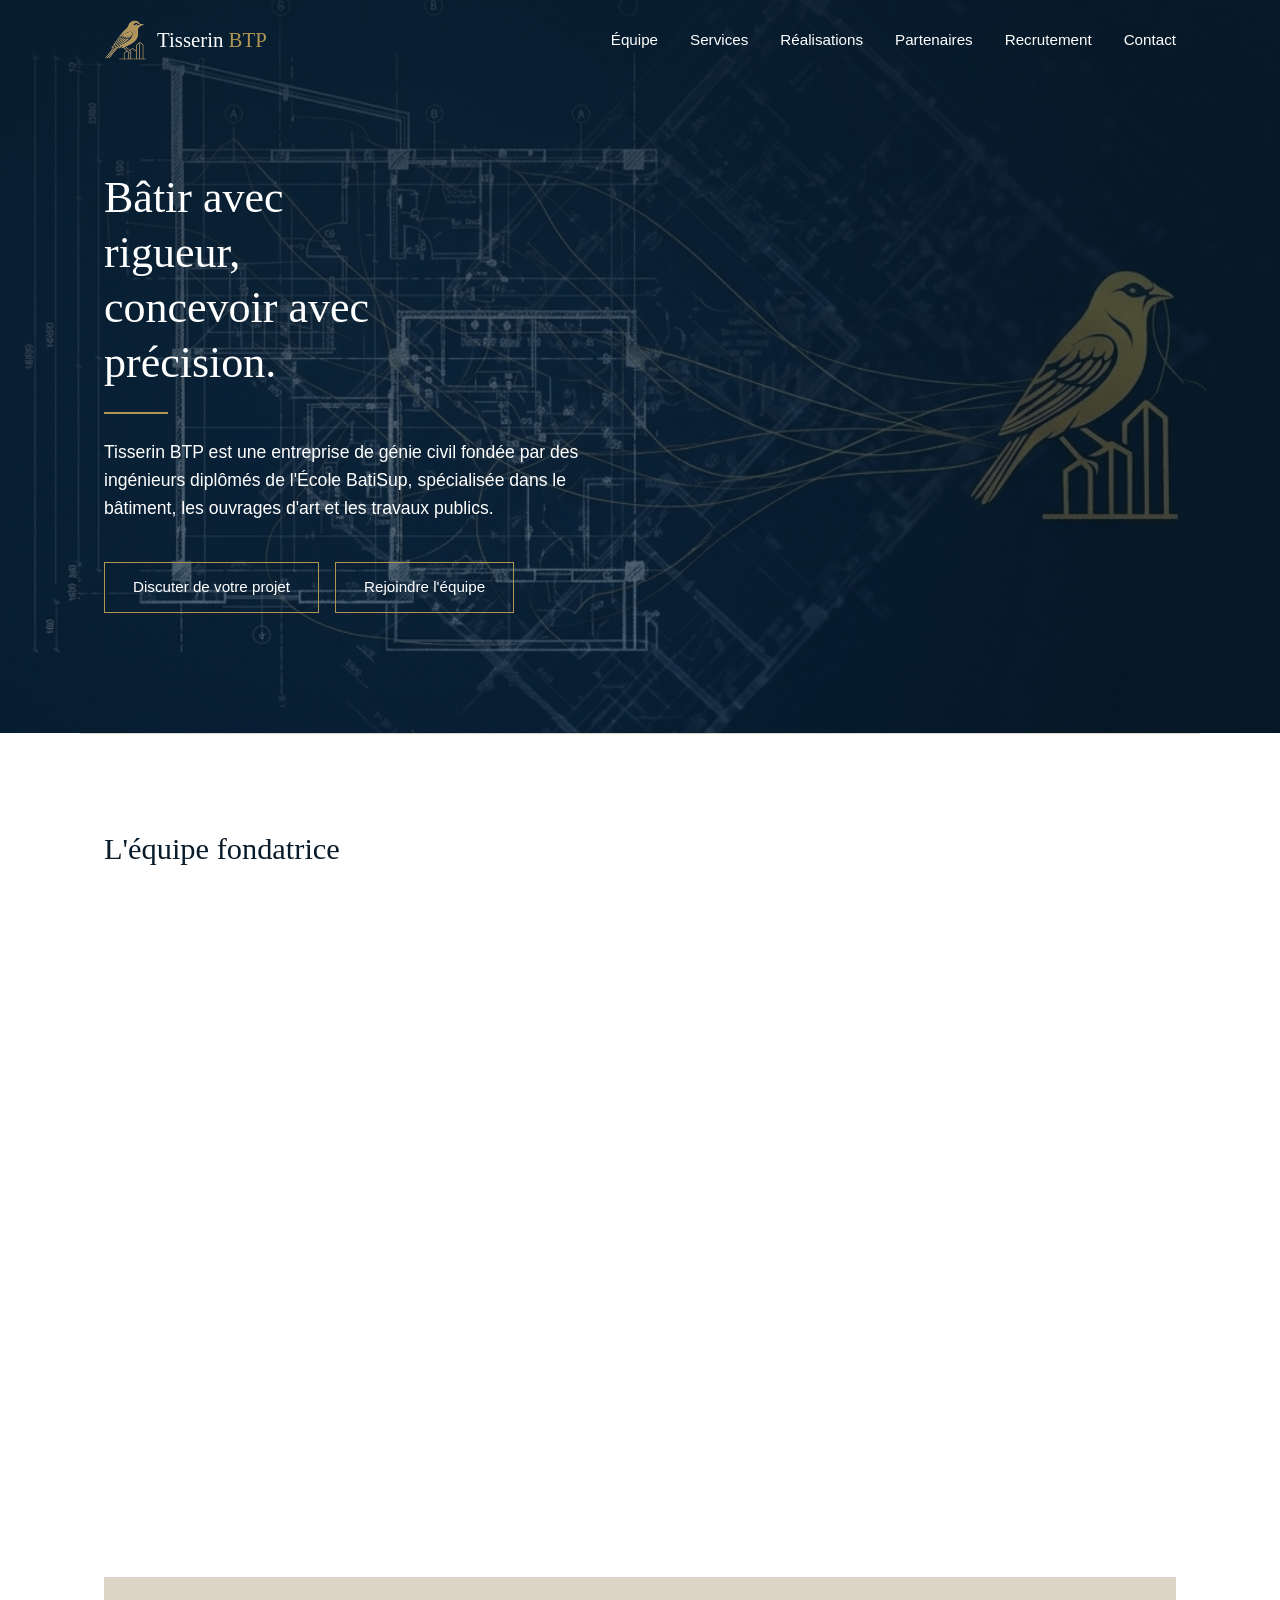
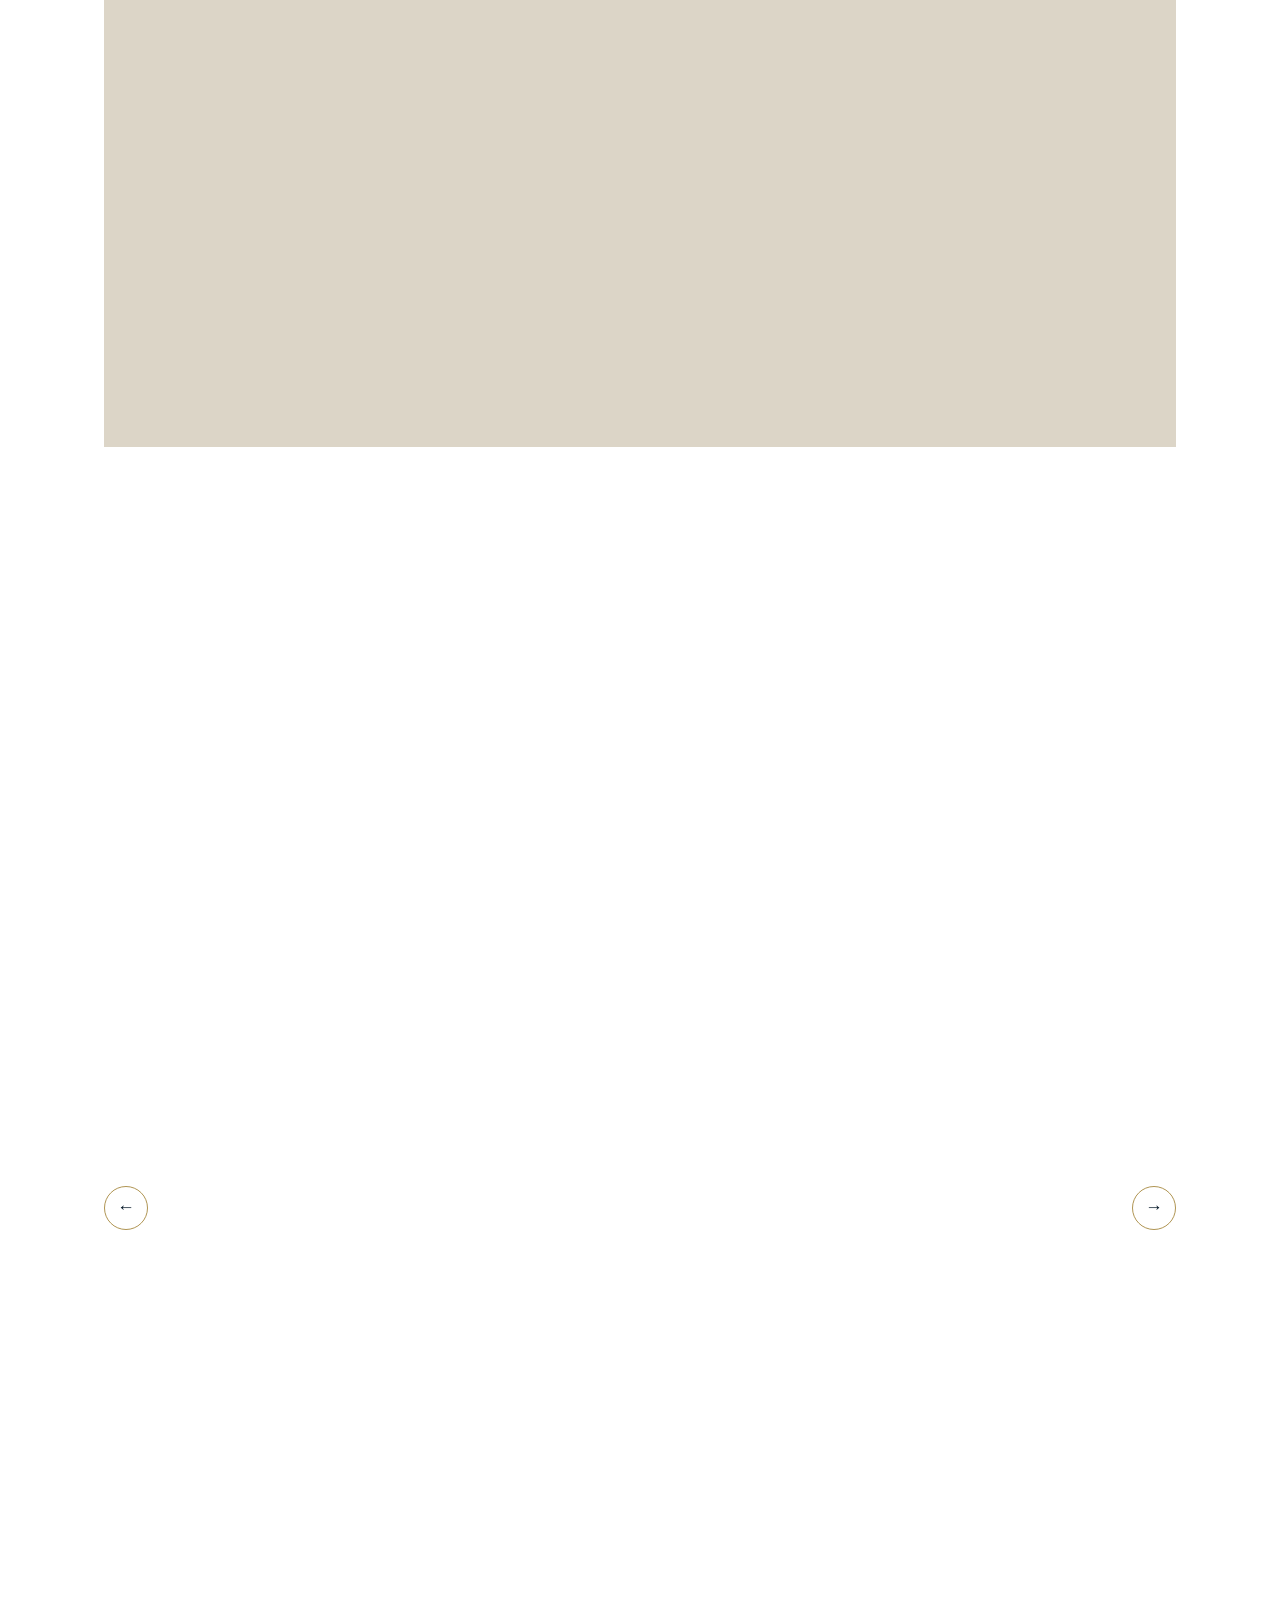
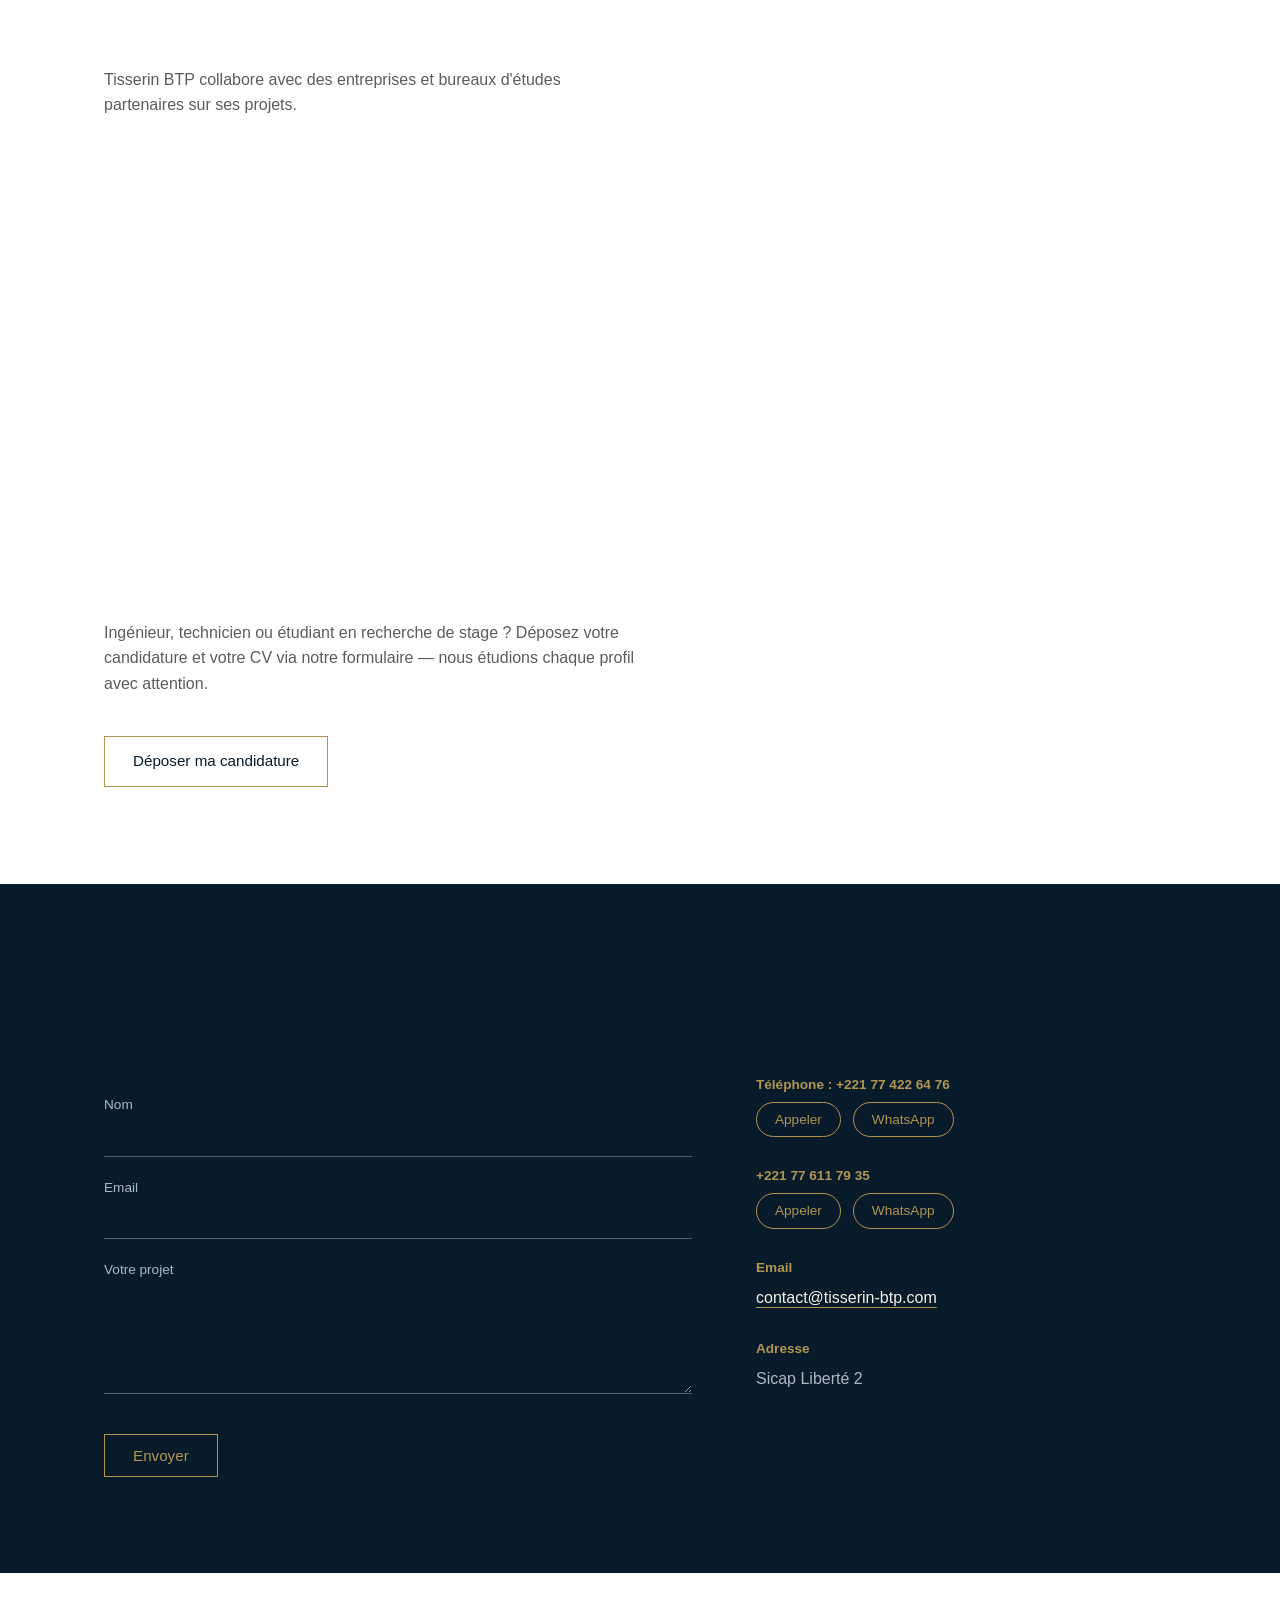
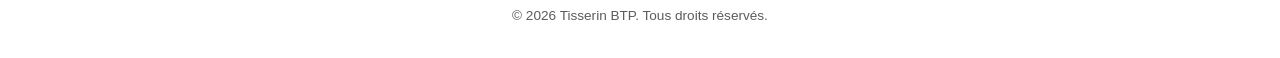
<file: index.html>
<!DOCTYPE html>
<!-- 
  DOCTYPE : indique au navigateur qu'on utilise le HTML5 moderne.
  Toujours la toute première ligne d'un fichier HTML.
-->
<html lang="fr">
<head>
  <meta charset="UTF-8">
  <!-- UTF-8 : permet d'afficher correctement les accents (é, è, à...) -->

  <meta name="viewport" content="width=device-width, initial-scale=1.0">
  <!-- Cette ligne est ESSENTIELLE pour que le site s'adapte aux mobiles.
       Sans elle, un téléphone affichera le site "zoomé" comme un écran d'ordinateur. -->

  <title>Tisserin BTP — Génie Civil</title>
  <!-- Ce texte s'affiche dans l'onglet du navigateur et dans Google -->

  <meta name="description" content="Tisserin BTP, entreprise de génie civil : bâtiment, ouvrages d'art et travaux publics par des ingénieurs diplômés.">
  <!-- La "meta description" : c'est ce que Google affiche sous le titre dans les résultats de recherche -->

  <link rel="stylesheet" href="css/style.css">
  <!-- On relie notre feuille de style (à écrire à l'étape 2) -->
</head>

<body>

  <main>

    <!-- ===================== HERO (première section visible) ===================== -->
    <!-- Quand tu enverras l'image de fond, on ajoutera la classe "hero--photo" ci-dessous
         (ex: class="hero hero--photo") : elle bascule le texte en blanc avec un voile marine
         semi-transparent par-dessus la photo pour que le texte reste lisible. Le CSS est déjà prêt. -->
   <section id="accueil" class="hero hero--photo">
      <!-- ===================== EN-TÊTE / NAVIGATION ===================== -->
      <!-- Placé ICI, à l'intérieur du Hero, avec un fond transparent (voir .site-header
           en CSS) : il se superpose directement à la photo au lieu d'une barre blanche
           séparée au-dessus. Il défile avec le Hero (pas de barre fixe en scrollant). -->
      <header class="site-header">
        <div class="container header-inner">
          <a href="#accueil" class="logo">
            <img src="assets/img/logo-icon.png" alt="" class="logo-icon">
            <span class="logo-text">Tisserin <strong>BTP</strong></span>
          </a>

          <nav class="main-nav" id="mainNav">
            <ul>
              <li><a href="#equipe">Équipe</a></li>
              <li><a href="#services">Services</a></li>
              <li><a href="#projets">Réalisations</a></li>
              <li><a href="#partenaires">Partenaires</a></li>
              <li><a href="#recrutement">Recrutement</a></li>
              <li><a href="#contact">Contact</a></li>
            </ul>
          </nav>

          <button class="nav-toggle" id="navToggle" aria-label="Ouvrir le menu" aria-expanded="false">
            <span></span><span></span><span></span>
          </button>
        </div>
      </header>

      <div class="container">
        <h1>Bâtir avec rigueur, concevoir avec précision.</h1>
        <p class="hero-subtitle">
          Tisserin BTP est une entreprise de génie civil fondée par des ingénieurs
          diplômés de l'École BatiSup, spécialisée dans le bâtiment, les ouvrages
          d'art et les travaux publics.
        </p>
        <div class="hero-actions">
          <a href="#contact" class="btn btn-primary">Discuter de votre projet</a>
          <a href="#recrutement" class="btn">Rejoindre l'équipe</a>
        </div>
      </div>
    </section>

    <div class="section-divider" aria-hidden="true"></div>


    <!-- ===================== ÉQUIPE ===================== -->
    <section id="equipe" class="equipe">
      <div class="container">
        <h2>L'équipe fondatrice</h2>

        <div class="equipe-grid">
          <article class="membre-card">
            <div class="membre-photo-placeholder">
              <img src="assets/img/equipe/Iba.jpeg" alt="Ibrahima Laye Basse">
            </div>
            <div class="membre-infos">
              <h3>Ibrahima Laye Basse</h3>
              <p class="membre-diplome">Co-fondateur de Tisserin BTP</p>
              <p class="membre-formation">Diplôme : Ingénieur en Génie Civil</p>
              <p class="membre-bio"> Spécialisé en structures et mécanique des sols, et co-fondateur de TISSERIN BTP.Passionné par le secteur du BTP, je mets mon expertise et mon expérience de terrain au service de projets solides, durables et de qualité. Mon objectif est de contribuer à la réalisation d’ouvrages répondant aux exigences techniques et aux attentes de nos clients..</p>
            </div>
          </article>

          <article class="membre-card">
            <div class="membre-photo-placeholder">
              <img src="assets/img/equipe/Moussa.jpeg" alt="Moussa Fall">
            </div>
            <div class="membre-infos">
              <h3>Moussa Fall</h3>
              <p class="membre-diplome">Co-fondateur de Tisserin BTP</p>
              <p class="membre-formation">Diplôme : Ingénieur en Génie Civil</p>
              <p class="membre-bio">Notre ambition se positionne sur la construction avec une promesse claire : allier rigueur technique, gestion maîtrisée des chantiers et exigence esthétique dans chaque réalisation. Notre entreprise propose des services allant du gros œuvre au suivi de chantier, jusqu’à la conception esthétique. L’ambition est de démarrer modestement puis de monter en gamme vers des projets architecturaux valorisant le sens du design.</p>
            </div>
          </article>
        </div>
      </div>
    </section>

    <div class="section-divider" aria-hidden="true"></div>


    <!-- ===================== SERVICES ===================== -->
    <section id="services" class="services">
      <div class="container">
        <h2>Nos domaines d'intervention</h2>

        <div class="services-grid">
          <article class="service-card">
            <h3>Plans béton armé</h3>
            <p>Études et plans d'exécution en béton armé, conformes aux normes techniques en vigueur.</p>
          </article>

          <article class="service-card">
            <h3>Plans 3D</h3>
            <p>Modélisation 3D de vos projets pour visualiser le résultat avant le début des travaux.</p>
          </article>

          <article class="service-card">
            <h3>Plans architecturaux</h3>
            <p>Conception de plans architecturaux 2D adaptés à votre terrain et à vos besoins.</p>
          </article>

          <article class="service-card">
            <h3>Devis &amp; métrés</h3>
            <p>Chiffrage précis de vos projets et calcul détaillé des quantités de matériaux.</p>
          </article>

          <article class="service-card">
            <h3>Suivi de chantier</h3>
            <p>Accompagnement technique et supervision régulière de l'avancement des travaux.</p>
          </article>

          <article class="service-card">
            <h3>Réalisation de projets</h3>
            <p>Coordination complète des travaux, du lancement jusqu'à la livraison finale.</p>
          </article>
        </div>
      </div>
    </section>

    <div class="section-divider" aria-hidden="true"></div>


    <!-- ===================== CHIFFRES CLÉS ===================== -->
    <!-- Les nombres partent de 0 et comptent jusqu'à data-target quand on arrive sur la section
         (voir script.js). data-suffix ajoute "%", "+", " ans"... après le nombre. -->
    <section id="chiffres" class="chiffres">
      <div class="container">
        <div class="chiffres-grid">
          <div class="chiffre">
            <span class="chiffre-nombre" data-target="15" data-suffix="+">0</span>
            <span class="chiffre-label">Projets réalisés</span>
          </div>
          <div class="chiffre">
            <span class="chiffre-nombre" data-target="5" data-suffix=" ans">0</span>
            <span class="chiffre-label">D'expérience cumulée</span>
          </div>
          <div class="chiffre">
            <span class="chiffre-nombre" data-target="98" data-suffix="%">0</span>
            <span class="chiffre-label">Clients satisfaits</span>
          </div>
          <div class="chiffre">
            <span class="chiffre-nombre" data-target="2" data-suffix="">0</span>
            <span class="chiffre-label">Ingénieurs diplômés BatiSup</span>
          </div>
        </div>
      </div>
    </section>

    <div class="section-divider" aria-hidden="true"></div>


    <!-- ===================== RÉALISATIONS / PROJETS ===================== -->
    <section id="projets" class="projets">
      <div class="container">
        <h2>Nos réalisations</h2>

        <!-- Le carrousel : deux flèches + une piste (.projets-grid) qui défile horizontalement.
             On met 6 exemples pour bien voir l'effet de défilement quand il y a beaucoup de projets. -->
        <div class="projets-carousel">
          <button class="carousel-btn carousel-prev" type="button" aria-label="Réalisation précédente">&#8592;</button>

          <div class="projets-grid" id="projetsTrack">
            <article class="projet-card">
              <div class="projet-media">
                <video src="assets/img/projets/P2.mp4" controls poster="assets/img/projets/P4.jpeg"></video>
                <img src="assets/img/projets/P4.jpeg" alt="Projet 1">
              </div>
              <h3>Projet 1</h3>
              <p>Courte description du projet et de son envergure.</p>
            </article>

            <article class="projet-card">
              <div class="projet-media">
                <img src="assets/img/projets/P1.jpeg" alt="Projet 2">
                <img src="assets/img/projets/P4.jpeg" alt="Projet 2">
              </div>
              <h3>Projet 2</h3>
              <p>Courte description du projet et de son envergure.</p>
            </article>

            <article class="projet-card">
              <div class="projet-media">
                <!-- Pas encore de photo pour servir d'aperçu (poster) à cette vidéo : elle
                     affichera un fond marine uni tant que non lancée. Ajoute poster="chemin.jpg"
                     dès que tu as une image, comme pour la vidéo du Projet 1 ci-dessus. -->
                <video src="assets/img/projets/P3.mp4" controls></video>
              </div>
              <h3>Projet 3</h3>
              <p>Courte description du projet et de son envergure.</p>
            </article>

            <article class="projet-card">
              <div class="projet-media">
                <span class="projet-media-placeholder">Photo ou vidéo à venir</span>
              </div>
              <h3>Projet 4</h3>
              <p>Courte description du projet et de son envergure.</p>
            </article>

            <article class="projet-card">
              <div class="projet-media">
                <span class="projet-media-placeholder">Photo ou vidéo à venir</span>
              </div>
              <h3>Projet 5</h3>
              <p>Courte description du projet et de son envergure.</p>
            </article>

            <article class="projet-card">
              <div class="projet-media">
                <span class="projet-media-placeholder">Photo ou vidéo à venir</span>
              </div>
              <h3>Projet 6</h3>
              <p>Courte description du projet et de son envergure.</p>
            </article>
          </div>

          <button class="carousel-btn carousel-next" type="button" aria-label="Réalisation suivante">&#8594;</button>
        </div>
      </div>
    </section>

    <div class="section-divider" aria-hidden="true"></div>


    <!-- ===================== PARTENAIRES ===================== -->
    <section id="partenaires" class="partenaires">
      <div class="container">
        <h2>Nos partenaires</h2>
        <p class="partenaires-intro">Tisserin BTP collabore avec des entreprises et bureaux d'études partenaires sur ses projets.</p>

        <div class="partenaires-grid">
          <!-- Remplacer chaque bloc par : <img src="assets/img/partenaires/logo-xyz.png" alt="Nom de l'entreprise"> -->
          <div class="partenaire-logo">Logo partenaire</div>
          <div class="partenaire-logo">Logo partenaire</div>
          <div class="partenaire-logo">Logo partenaire</div>
          <div class="partenaire-logo">Logo partenaire</div>
        </div>
      </div>
    </section>

    <div class="section-divider" aria-hidden="true"></div>


    <!-- ===================== RECRUTEMENT / STAGES ===================== -->
    <section id="recrutement" class="recrutement">
      <div class="container">
        <h2>Rejoindre l'équipe</h2>
        <p class="recrutement-intro">
          Ingénieur, technicien ou étudiant en recherche de stage ? Déposez votre
          candidature et votre CV via notre formulaire — nous étudions chaque
          profil avec attention.
        </p>

        <!-- ⚠️ Remplace ce lien par l'URL de ton Google Form une fois créé (voir les étapes données) -->
        <a href="https://docs.google.com/forms/d/e/1FAIpQLSf9tufyvCveGPBQvbVPL5RjOc5DWzWxC30h_Oeu-DZC-vraLA/viewform?usp=publish-editor" class="btn btn-primary" target="_blank" rel="noopener">
          Déposer ma candidature
        </a>
      </div>
    </section>

    <div class="section-divider" aria-hidden="true"></div>


    <!-- ===================== CONTACT ===================== -->
    <section id="contact" class="contact">
      <div class="container">
        <h2>Contactez-nous</h2>

        <div class="contact-inner">
          <form class="contact-form" id="contactForm">
            <label for="nom">Nom</label>
            <input type="text" id="nom" name="nom" required>

            <label for="email">Email</label>
            <input type="email" id="email" name="email" required>

            <label for="message">Votre projet</label>
            <textarea id="message" name="message" rows="5" required></textarea>

            <button type="submit" class="btn btn-primary">Envoyer</button>
          </form>

          <div class="contact-infos">
            <!-- Remplace ces numéros/email par les vôtres s'ils changent un jour -->
            <div class="contact-info-block">
              <strong>Téléphone : +221 77 422 64 76</strong>
              <div class="contact-phone-actions">
                <a href="tel:+221774226476" class="contact-action-link">Appeler</a>
                <a href="https://wa.me/221774226476" class="contact-action-link" target="_blank" rel="noopener">WhatsApp</a>
              </div>
            </div>

            <div class="contact-info-block">
              <strong>+221 77 611 79 35</strong>
              <div class="contact-phone-actions">
                <a href="tel:+221776117935" class="contact-action-link">Appeler</a>
                <a href="https://wa.me/221776117935" class="contact-action-link" target="_blank" rel="noopener">WhatsApp</a>
              </div>
            </div>

            <div class="contact-info-block">
              <strong>Email</strong>
              <!-- Ce lien ouvre un brouillon dans Gmail (onglet web), adresse déjà remplie -->
              <a href="https://mail.google.com/mail/?view=cm&fs=1&to=contact@tisserin-btp.com" class="contact-email-link confirm-envoi" target="_blank" rel="noopener">contact@tisserin-btp.com</a>
            </div>

            <div class="contact-info-block">
              <strong>Adresse</strong>
              <p class="contact-address">Sicap Liberté 2</p>
            </div>
          </div>
        </div>
      </div>
    </section>

  </main>

  <!-- ===================== LIGHTBOX (agrandissement des photos/vidéos) ===================== -->
  <!-- Une seule boîte pour tout le site : le JS y copie l'image/vidéo cliquée. -->
  <div class="lightbox" id="lightbox" aria-hidden="true">
    <button class="lightbox-close" type="button" aria-label="Fermer">&times;</button>
    <div class="lightbox-content" id="lightboxContent"></div>
  </div>

  <!-- ===================== FOOTER ===================== -->
  <footer class="site-footer">
    <div class="container">
      <p>&copy; 2026 Tisserin BTP. Tous droits réservés.</p>
    </div>
  </footer>

  <script src="js/script.js"></script>
  <!-- Le JS toujours en bas du body : la page se charge avant que le script s'exécute -->
</body>
</html>
</file>
<file: css/style.css>
/* ===================== VARIABLES DE COULEUR ===================== */
/* On centralise toutes les couleurs ici. Si un jour vous voulez ajuster
   une teinte, on change une seule ligne au lieu de fouiller tout le fichier. */
:root {
  --color-navy: #081B2A;       /* bleu marine du logo : titres, texte fort */
  --color-gold: #B09553;       /* doré du logo : accents, lignes, boutons */
  --color-gold-light: #C7AD73; /* doré plus clair : hover */
  --color-bg: #FFFFFF;         /* fond : toujours blanc, jamais coloré */
  --color-text: #1C1C1C;       /* texte courant */
  --color-text-muted: #5C5C5C; /* texte secondaire (sous-titres, légendes) */
  --color-line: #DCD5C7;       /* lignes fines discrètes (pas dorées) */

  --font-serif: Georgia, "Iowan Old Style", "Palatino Linotype", "Book Antiqua", serif;
  --font-sans: -apple-system, BlinkMacSystemFont, "Segoe UI", Roboto, "Helvetica Neue", Arial, sans-serif;

  --container-width: 1120px;
}

/* ===================== RESET DE BASE ===================== */
* {
  margin: 0;
  padding: 0;
  box-sizing: border-box;
}

body {
  font-family: var(--font-sans);
  color: var(--color-text);
  background: var(--color-bg);
  line-height: 1.6;
}

img { max-width: 100%; display: block; }

.container {
  max-width: var(--container-width);
  margin: 0 auto;
  padding: 0 24px;
}

h1, h2, h3 {
  font-family: var(--font-serif);
  color: var(--color-navy);
  font-weight: 400; /* le serif porte déjà assez de caractère, pas besoin de gras excessif */
  line-height: 1.25;
}

a { color: var(--color-navy); text-decoration: none; }

/* ===================== BOUTONS ===================== */
/* Jamais de fond plein : juste un contour doré et du texte.
   Au survol, seule l'épaisseur/la couleur réagit — pas de remplissage. */
.btn {
  display: inline-block;
  padding: 12px 28px;
  border: 1px solid var(--color-gold);
  color: var(--color-navy);
  font-family: var(--font-sans);
  font-size: 0.95rem;
  background: transparent;
  transition: border-color 0.2s ease, color 0.2s ease;
}

.btn:hover {
  border-color: var(--color-navy);
  color: var(--color-gold);
}

/* ===================== EN-TÊTE ===================== */
/* Superposé sur la photo du Hero (position absolute + fond transparent),
   au lieu d'une barre blanche séparée au-dessus. Il défile avec le Hero. */
.site-header {
  position: absolute;
  top: 0;
  left: 0;
  right: 0;
  z-index: 2; /* au-dessus du voile sombre (::before) et du texte du Hero */
  background: transparent;
}

.header-inner {
  display: flex;
  align-items: center;
  justify-content: space-between;
  padding: 18px 24px;
}

.logo {
  display: flex;
  align-items: center;
  gap: 10px;
}

.logo-icon {
  height: 44px;
  width: auto;
}

.logo-text {
  font-family: var(--font-serif);
  font-size: 1.3rem;
  color: #fff;
}

.logo-text strong {
  color: var(--color-gold);
  font-weight: 400;
}

.main-nav ul {
  display: flex;
  gap: 32px;
  list-style: none;
}

.main-nav a {
  color: #fff;
  font-size: 0.95rem;
  padding-bottom: 4px;
  border-bottom: 1px solid transparent;
  transition: border-color 0.2s ease, color 0.2s ease;
}

.main-nav a:hover {
  color: var(--color-gold);
  border-bottom-color: var(--color-gold);
}

/* ===================== HERO ===================== */
.hero {
  padding: 170px 0 120px;
  background-image: url('../assets/img/Tisserin.jpg');
}

.hero h1 {
  font-size: 2.75rem;
  max-width: 14ch;
  margin-bottom: 24px;
  position: relative;
  padding-bottom: 24px;
}

/* Le trait doré sous le titre : notre "signature" visuelle, présente une seule fois */
.hero h1::after {
  content: "";
  position: absolute;
  left: 0;
  bottom: 0;
  width: 64px;
  height: 2px;
  background: var(--color-gold);
}

.hero-subtitle {
  max-width: 52ch;
  color: var(--color-text-muted);
  font-size: 1.1rem;
  margin-bottom: 40px;
}

/* ===================== SECTIONS (règle commune) ===================== */
/* Note : la ligne de séparation entre sections n'est plus une bordure CSS statique,
   c'est désormais l'élément .section-divider (voir plus bas), qui s'anime
   du centre vers l'extérieur quand on le fait défiler à l'écran. */
section:not(.hero) {
  padding: 96px 0;
}

section h2 {
  font-size: 1.9rem;
  margin-bottom: 56px;
}

/* ===================== SERVICES ===================== */
.services-grid {
  display: grid;
  grid-template-columns: repeat(2, 1fr);
  gap: 1px;
  background: var(--color-line);
  border: 1px solid var(--color-line);
}

.service-card {
  background: var(--color-bg);
  padding: 36px;
}

.service-card h3 {
  font-size: 1.15rem;
  margin-bottom: 12px;
}

.service-card p {
  color: var(--color-text-muted);
  font-size: 0.95rem;
}

/* ===================== ÉQUIPE (mise en page générale de la grille) ===================== */
/* Le détail visuel de chaque carte (.membre-card, .membre-photo-placeholder...)
   est défini plus bas, dans le bloc "ÉQUIPE : rectangle photo + infos côte à côte" */
.equipe-grid {
  display: grid;
  grid-template-columns: repeat(2, 1fr);
  gap: 32px;
}

/* ===================== CONTACT ===================== */
.contact-inner {
  display: grid;
  grid-template-columns: 1.4fr 1fr;
  gap: 64px;
}

/* Champs "underline" : pas de fond, juste une ligne du bas — cohérent avec le reste */
.contact-form label {
  display: block;
  font-size: 0.85rem;
  color: var(--color-text-muted);
  margin-top: 20px;
  margin-bottom: 6px;
}

.contact-form input,
.contact-form textarea {
  width: 100%;
  border: none;
  border-bottom: 1px solid var(--color-line);
  background: transparent;
  padding: 8px 0;
  font-family: var(--font-sans);
  font-size: 1rem;
  color: var(--color-text);
}

.contact-form input:focus,
.contact-form textarea:focus {
  outline: none;
  border-bottom-color: var(--color-gold);
}

.contact-form button {
  margin-top: 32px;
  cursor: pointer;
}

.contact-info-block {
  margin-bottom: 28px;
}

.contact-info-block strong {
  color: var(--color-navy);
  display: block;
  font-size: 0.85rem;
  margin-bottom: 6px;
}

/* ===================== FOOTER ===================== */
.site-footer {
  padding: 32px 0;
}

.site-footer p {
  color: var(--color-text-muted);
  font-size: 0.85rem;
  text-align: center;
}

/* ===================== PRÉPARATION FOND PHOTO DU HERO ===================== */
/* Inactif pour l'instant. Le jour où tu ajoutes ta photo :
   1) Ajoute background-image: url('../assets/img/hero-bg.jpg'); dans la règle .hero ci-dessous
      (le "../" est important : on remonte du dossier css/ vers la racine du projet)
   2) Ajoute la classe "hero--photo" sur la section dans index.html
   Tout le reste (voile sombre, texte blanc) s'active automatiquement. */
.hero {
  position: relative;
  background-color: var(--color-navy);
  background-size: cover;
  background-position: center;
  background-repeat: no-repeat;
}

.hero.hero--photo {
  color: #fff;
}

.hero.hero--photo::before {
  content: "";
  position: absolute;
  inset: 0;
  background: linear-gradient(180deg, rgba(8, 27, 42, 0.78), rgba(8, 27, 42, 0.55));
  z-index: 0;
}

.hero.hero--photo .container {
  position: relative;
  z-index: 1;
}

.hero.hero--photo h1,
.hero.hero--photo .hero-subtitle {
  color: #fff;
}

/* ===================== CHIFFRES CLÉS (compteurs animés) ===================== */
.chiffres-grid {
  display: grid;
  grid-template-columns: repeat(4, 1fr);
  gap: 32px;
  text-align: center;
}

.chiffre {
  display: flex;
  flex-direction: column;
  gap: 8px;
}

.chiffre-nombre {
  font-family: var(--font-serif);
  font-size: 3rem;
  color: var(--color-navy);
}

.chiffre-label {
  color: var(--color-text-muted);
  font-size: 0.9rem;
}

/* ===================== CARROUSEL DES RÉALISATIONS ===================== */
.projets-carousel {
  display: flex;
  align-items: center;
  gap: 16px;
}

.carousel-btn {
  flex-shrink: 0;
  width: 44px;
  height: 44px;
  border-radius: 50%;
  border: 1px solid var(--color-gold);
  background: transparent;
  color: var(--color-navy);
  font-size: 1.1rem;
  cursor: pointer;
  transition: border-color 0.2s ease, color 0.2s ease;
}

.carousel-btn:hover {
  border-color: var(--color-navy);
  color: var(--color-gold);
}

/* La piste défile horizontalement ; scroll-snap fait que chaque carte "s'accroche"
   proprement en position, comme un vrai carrousel, sans JS compliqué pour l'alignement. */
.projets-grid {
  display: flex;
  gap: 32px;
  overflow-x: auto;
  overflow-y: visible;
  scroll-snap-type: x mandatory;
  scroll-behavior: smooth;
  padding: 4px; /* évite que l'ombre du zoom soit coupée au bord */
}

/* Masquer la barre de défilement (on a déjà les flèches, pas besoin de la voir) */
.projets-grid::-webkit-scrollbar { display: none; }
.projets-grid { scrollbar-width: none; }

.projet-card {
  flex: 0 0 300px;
  scroll-snap-align: start;
  border: 1px solid var(--color-line);
  border-radius: 12px;
  overflow: hidden;
}

.projet-media {
  aspect-ratio: 4 / 3;
  display: flex;
  align-items: center;
  justify-content: center;
  color: var(--color-text-muted);
  font-size: 0.85rem;
  cursor: pointer;
  overflow: hidden; /* essentiel : empêche une image plus grande que 4:3 de déformer la carte */
  background: var(--color-bg);
  border-radius: 12px 12px 0 0;
  position: relative; /* nécessaire pour positionner l'icône de zoom ci-dessous */
}

/* Icône loupe : indique clairement que l'image/vidéo est cliquable. N'apparaît
   qu'au survol, et seulement s'il y a une vraie image/vidéo (pas sur les cases
   encore vides "Photo ou vidéo à venir"), grâce à la pseudo-classe :has(). */
.projet-media:has(img, video)::after {
  content: "";
  position: absolute;
  bottom: 12px;
  right: 12px;
  width: 34px;
  height: 34px;
  border-radius: 50%;
  background-color: rgba(8, 27, 42, 0.6);
  background-image: url("data:image/svg+xml,%3Csvg xmlns='http://www.w3.org/2000/svg' viewBox='0 0 24 24' fill='none' stroke='%23B09553' stroke-width='1.8' stroke-linecap='round' stroke-linejoin='round'%3E%3Ccircle cx='10' cy='10' r='6'/%3E%3Cline x1='20' y1='20' x2='14.65' y2='14.65'/%3E%3C/svg%3E");
  background-repeat: no-repeat;
  background-position: center;
  background-size: 18px 18px;
  opacity: 0;
  transition: opacity 0.25s ease, transform 0.25s ease;
  pointer-events: none;
}

.projet-media:has(img, video):hover::after {
  opacity: 1;
  transform: scale(1.1);
}

.projet-media img,
.projet-media video {
  width: 100%;
  height: 100%;
  object-fit: cover;
  border-radius: 12px 12px 0 0;
  background: var(--color-navy); /* évite un blanc criard tant qu'une vidéo n'a pas de poster */
}

/* Seul le tout premier média (image ou vidéo) d'un projet s'affiche sur la carte.
   Tous les suivants sont automatiquement cachés ici, en CSS — inutile d'ajouter
   l'attribut "hidden" dans le HTML, ça fonctionne même si tu l'oublies. Ils restent
   quand même récupérés par le JS pour alimenter la galerie au clic. */
.projet-media img:not(:first-child),
.projet-media video:not(:first-child) {
  display: none;
}

.projet-card h3 {
  font-size: 1.05rem;
  padding: 20px 20px 4px;
}

.projet-card p {
  color: var(--color-text-muted);
  font-size: 0.9rem;
  padding: 0 20px 20px;
}

/* ===================== ÉQUIPE : rectangle photo + infos côte à côte ===================== */
.membre-card {
  display: flex;
  gap: 24px;
  border: 1px solid var(--color-line);
  border-radius: 12px;
  padding: 24px;
}

.membre-photo-placeholder {
  width: 140px;
  height: 140px;
  flex-shrink: 0;
  border: 1px solid var(--color-gold);
  border-radius: 10px;
  display: flex;
  align-items: center;
  justify-content: center;
  color: var(--color-text-muted);
  font-size: 0.85rem;
}

.membre-infos {
  display: flex;
  flex-direction: column;
  gap: 4px;
}

.membre-infos h3 {
  font-size: 1.15rem;
  margin-bottom: 4px;
}

.membre-diplome,
.membre-formation {
  font-size: 0.85rem;
  color: var(--color-gold);
}

.membre-bio {
  margin-top: 10px;
  font-size: 0.9rem;
  color: var(--color-text-muted);
  line-height: 1.55;
}

/* ===================== CONTACT : fond bleu marine ===================== */
/* "section.contact" (et pas juste ".contact") pour être sûr que ces règles l'emportent
   sur la règle générale "section:not(.hero)" définie plus haut dans le fichier. */
section.contact {
  background: var(--color-navy);
  color: #F4F1EA;
}

section.contact h2 {
  color: var(--color-gold);
}

.contact-form label {
  color: #AEB9C4;
}

.contact-form input,
.contact-form textarea {
  color: #F7F6F2;
  border-bottom: 1px solid rgba(247, 246, 242, 0.3);
}

.contact-form input:focus,
.contact-form textarea:focus {
  border-bottom-color: var(--color-gold);
}

.contact-form input::placeholder,
.contact-form textarea::placeholder {
  color: rgba(247, 246, 242, 0.4);
}

.contact-form .btn {
  border-color: var(--color-gold);
  color: var(--color-gold);
}

.contact-form .btn:hover {
  border-color: #fff;
  color: #fff;
}

.contact-info-block strong {
  color: var(--color-gold);
}

.contact-phone-number {
  color: #F4F1EA;
  font-size: 1rem;
  margin-bottom: 10px;
}

.contact-phone-actions {
  display: flex;
  gap: 12px;
}

/* Petits liens en forme de pilule, contour doré, cohérents avec le reste du site
   (jamais de fond plein) : "Appeler" déclenche l'app téléphone, "WhatsApp" ouvre
   une discussion avec ce numéro. */
.contact-action-link {
  border: 1px solid var(--color-gold);
  color: var(--color-gold);
  padding: 6px 18px;
  border-radius: 20px;
  font-size: 0.85rem;
  transition: border-color 0.2s ease, color 0.2s ease;
}

.contact-action-link:hover {
  border-color: #fff;
  color: #fff;
}

.contact-email-link {
  color: #F4F1EA;
  text-decoration: underline;
  text-decoration-color: var(--color-gold);
  text-underline-offset: 4px;
}

.contact-email-link:hover {
  color: var(--color-gold);
}

.contact-address {
  color: #AEB9C4;
}

/* ===================== TRANSITIONS AU DÉFILEMENT (scroll reveal) ===================== */
/* La classe .reveal est ajoutée dynamiquement par le JS à plusieurs éléments.
   Ils démarrent invisibles/légèrement décalés, puis "apparaissent" quand on
   arrive dessus en scrollant (voir IntersectionObserver dans script.js). */
.reveal {
  opacity: 0;
  transform: translateY(28px);
  transition: opacity 0.7s ease, transform 0.7s ease;
}

.reveal.reveal-visible {
  opacity: 1;
  transform: translateY(0);
}

/* Les gens sensibles au mouvement peuvent désactiver les animations dans leur OS :
   on respecte ce choix en supprimant la transition dans ce cas. */
@media (prefers-reduced-motion: reduce) {
  .reveal {
    opacity: 1;
    transform: none;
    transition: none;
  }
}

/* ===================== HERO : deux boutons côte à côte ===================== */
.hero-actions {
  display: flex;
  gap: 16px;
  flex-wrap: wrap;
}

/* Les 2 boutons du hero doivent être bien visibles dès le départ : texte blanc sur
   le fond sombre de la photo, doré au survol. */
.hero-actions .btn {
  color: #fff;
}

.hero-actions .btn:hover {
  border-color: var(--color-gold);
  color: var(--color-gold);
}

/* ===================== PARTENAIRES ===================== */
.partenaires-intro {
  color: var(--color-text-muted);
  max-width: 60ch;
  margin-bottom: 48px;
}

.partenaires-grid {
  display: grid;
  grid-template-columns: repeat(4, 1fr);
  gap: 24px;
}

.partenaire-logo {
  aspect-ratio: 3 / 2;
  border: 1px solid var(--color-line);
  border-radius: 10px;
  display: flex;
  align-items: center;
  justify-content: center;
  color: var(--color-text-muted);
  font-size: 0.85rem;
  text-align: center;
  padding: 16px;
}

/* Une fois un vrai logo <img> à la place du texte, on l'affiche en gris (grayscale)
   et il reprend sa couleur au survol : discret par défaut, vivant à l'interaction. */
.partenaire-logo img {
  max-height: 48px;
  filter: grayscale(100%);
  opacity: 0.7;
  transition: filter 0.3s ease, opacity 0.3s ease;
}

.partenaire-logo img:hover {
  filter: grayscale(0%);
  opacity: 1;
}

/* ===================== RECRUTEMENT ===================== */
.recrutement-intro {
  color: var(--color-text-muted);
  max-width: 60ch;
  margin-bottom: 40px;
}

.recrutement-form {
  max-width: 640px;
}

.recrutement-form label {
  display: block;
  font-size: 0.85rem;
  color: var(--color-text-muted);
  margin-top: 20px;
  margin-bottom: 6px;
}

.recrutement-form input,
.recrutement-form select,
.recrutement-form textarea {
  width: 100%;
  border: none;
  border-bottom: 1px solid var(--color-line);
  background: transparent;
  padding: 8px 0;
  font-family: var(--font-sans);
  font-size: 1rem;
  color: var(--color-text);
}

.recrutement-form select {
  cursor: pointer;
}

/* Le bouton natif de sélection de fichier est stylisé à part car les navigateurs
   ne le laissent pas se personnaliser comme un champ texte classique. */
.recrutement-form input[type="file"] {
  border: 1px dashed var(--color-line);
  border-radius: 8px;
  padding: 16px;
  font-size: 0.9rem;
}

.recrutement-form input:focus,
.recrutement-form select:focus,
.recrutement-form textarea:focus {
  outline: none;
  border-bottom-color: var(--color-gold);
}

.recrutement-form input[type="file"]:focus {
  outline: none;
  border-color: var(--color-gold);
}

.recrutement-form button {
  margin-top: 32px;
  cursor: pointer;
}

/* Deux champs par ligne sur desktop (Nom/Email, Téléphone/Type) */
.form-row {
  display: grid;
  grid-template-columns: 1fr 1fr;
  gap: 24px;
}

/* ===================== TRAIT ANIMÉ SOUS LE TITRE DU HERO ===================== */
/* transform-origin: center + une animation qui part de scaleX(0) : le trait
   "pousse" depuis son centre vers ses deux extrémités au chargement de la page. */
@keyframes pousserDuCentre {
  from { transform: scaleX(0); }
  to   { transform: scaleX(1); }
}

.hero h1::after {
  transform-origin: center;
  animation: pousserDuCentre 1s ease-out 0.3s both;
  /* "both" : le trait reste invisible (scaleX(0)) pendant les 0.3s d'attente
     avant que l'animation ne démarre, au lieu d'apparaître d'un coup puis de s'animer. */
}

/* ===================== LIGNES DE SÉPARATION ENTRE SECTIONS ===================== */
/* Ces lignes remplacent les anciennes bordures statiques. Au chargement elles sont
   "écrasées" (scaleX(0)), centrées grâce à transform-origin:center, puis le JS leur
   ajoute .divider-visible quand elles entrent dans l'écran : elles poussent alors
   du milieu vers l'extérieur. La classe est retirée quand la ligne quitte l'écran,
   donc l'animation se rejoue à chaque passage, dans un sens comme dans l'autre. */
.section-divider {
  height: 1px;
  max-width: var(--container-width);
  margin: 0 auto;
  background: var(--color-line);
  transform: scaleX(0);
  transform-origin: center;
  transition: transform 0.8s ease;
}

.section-divider.divider-visible {
  transform: scaleX(1);
}

/* ===================== PHOTOS DES FONDATEURS (préparation) ===================== */
.membre-photo-placeholder img {
  width: 100%;
  height: 100%;
  object-fit: cover;
  border-radius: 10px; /* même arrondi que le conteneur, pour un rendu propre */
}

/* ===================== LIGHTBOX (agrandissement photos/vidéos) ===================== */
/* position:fixed + inset:0 = couvre tout l'écran, peu importe où on a scrollé sur la page. */
.lightbox {
  position: fixed;
  inset: 0;
  background: rgba(8, 27, 42, 0.92);
  display: flex;
  align-items: center;
  justify-content: center;
  padding: 48px;
  opacity: 0;
  visibility: hidden;
  transition: opacity 0.3s ease;
  z-index: 1000;
}

.lightbox.is-open {
  opacity: 1;
  visibility: visible;
}

.lightbox-content {
  display: flex;
  align-items: flex-start;
  gap: 20px;
  max-width: 90vw;
  max-height: 85vh;
}

.lightbox-main {
  flex: 1;
  min-width: 0; /* évite que l'image ne force le conteneur à s'agrandir au-delà de l'écran */
  display: flex;
  align-items: center;
  justify-content: center;
}

.lightbox-content img,
.lightbox-content video {
  display: block;
  max-width: 75vw;
  max-height: 85vh;
  border-radius: 12px;
}

/* La zone de vignettes à droite de l'image/vidéo principale : disposées en ligne,
   elles retournent automatiquement à la ligne suivante si la largeur est pleine
   (flex-wrap), plutôt que de s'empiler dans une seule colonne. */
.lightbox-thumbs {
  display: flex;
  flex-direction: row;
  flex-wrap: wrap;
  gap: 10px;
  max-width: 200px;
  max-height: 85vh;
  overflow-y: auto;
  flex-shrink: 0;
  align-content: flex-start;
}

.lightbox-thumb {
  width: 90px;
  height: 64px;
  object-fit: cover;
  border-radius: 6px;
  cursor: pointer;
  opacity: 0.55;
  border: 2px solid transparent;
  flex-shrink: 0;
  transition: opacity 0.2s ease, border-color 0.2s ease;
  /* pour les vidéos sans vignette naturelle : fond sombre + repère visuel */
  background: rgba(255, 255, 255, 0.1);
  display: flex;
  align-items: center;
  justify-content: center;
  color: #fff;
  font-size: 0.75rem;
}

.lightbox-thumb.is-active {
  opacity: 1;
  border-color: var(--color-gold);
}

.lightbox-close {
  position: absolute;
  top: 28px;
  right: 32px;
  width: 44px;
  height: 44px;
  border-radius: 50%;
  border: 1px solid var(--color-gold);
  background: transparent;
  color: var(--color-gold);
  font-size: 1.5rem;
  line-height: 1;
  cursor: pointer;
  transition: border-color 0.2s ease, color 0.2s ease;
}

.lightbox-close:hover {
  border-color: #fff;
  color: #fff;
}

/* ===================== ENVOI DU CV (WhatsApp / email) ===================== */
.recrutement-cv {
  max-width: 640px;
  margin-top: 24px;
}

.recrutement-cv p {
  color: var(--color-text-muted);
  font-size: 0.9rem;
  margin-bottom: 12px;
}

.recrutement-cv-actions {
  display: flex;
  gap: 12px;
  flex-wrap: wrap;
}

/* Réutilise le même style de "pilule" que les liens Appeler/WhatsApp de la section Contact,
   mais adapté aux couleurs du fond clair (bordure/texte marine ici, doré sur fond bleu là-bas). */
.recrutement-cv .contact-action-link {
  border-color: var(--color-navy);
  color: var(--color-navy);
}

.recrutement-cv .contact-action-link:hover {
  border-color: var(--color-gold);
  color: var(--color-gold);
}

/* ===================== CONTACT : invitation directe par email (sans formulaire) ===================== */
.contact-message-cta {
  display: flex;
  flex-direction: column;
  justify-content: center;
  gap: 20px;
}

.contact-message-cta p {
  font-size: 1.1rem;
  color: #F4F1EA;
  max-width: 36ch;
}

.contact-message-cta .btn {
  align-self: flex-start;
}

/* ===================== LIEN "DISCUTER DE VOTRE PROJET PAR EMAIL" ===================== */
/* Ciblé par son adresse (attribut href) plutôt que par une classe, pour être sûr
   que ça s'applique peu importe où ce lien se trouve exactement dans la page. */
a[href*="su=Nouveau%20projet"] {
  color: #fff;
}

/* ===================== BOUTON HAMBURGER (mobile uniquement) ===================== */
.nav-toggle {
  display: none; /* invisible sur ordinateur, réactivé dans la media query mobile */
  flex-direction: column;
  justify-content: center;
  gap: 5px;
  width: 32px;
  height: 32px;
  background: transparent;
  border: none;
  cursor: pointer;
  z-index: 10;
}

.nav-toggle span {
  display: block;
  width: 100%;
  height: 2px;
  background: #fff;
  border-radius: 2px;
}

/* ===================== RESPONSIVE MOBILE (moins de 768px de large) ===================== */
@media (max-width: 768px) {

  /* --- Header / navigation : menu hamburger plein écran --- */
  .nav-toggle {
    display: flex;
  }

  .main-nav {
    position: fixed;
    inset: 0; /* raccourci pour top:0; right:0; bottom:0; left:0; */
    background: var(--color-navy);
    display: flex;
    align-items: center;
    justify-content: center;
    transform: translateY(-100%);
    transition: transform 0.3s ease;
    z-index: 5;
  }

  .main-nav.is-open {
    transform: translateY(0);
  }

  .main-nav ul {
    flex-direction: column;
    gap: 32px;
    text-align: center;
  }

  .main-nav a {
    font-size: 1.4rem;
  }

  /* --- Hero : titre plus petit, header sur une seule ligne désormais --- */
  .hero {
    padding: 110px 0 80px;
  }

  .hero h1 {
    font-size: 2rem;
  }

  .hero-actions {
    flex-direction: column;
  }

  .hero-actions .btn {
    text-align: center;
  }

  /* --- Toutes les grilles à plusieurs colonnes passent à 1 ou 2 colonnes --- */
  .services-grid {
    grid-template-columns: 1fr;
  }

  .equipe-grid {
    grid-template-columns: 1fr;
  }

  .membre-card {
    flex-direction: column;
    text-align: center;
  }

  .membre-photo-placeholder {
    width: 100%;
    max-width: 200px;
    margin: 0 auto;
  }

  .chiffres-grid {
    grid-template-columns: repeat(2, 1fr);
    row-gap: 32px;
  }

  .partenaires-grid {
    grid-template-columns: repeat(2, 1fr);
  }

  /* --- Carrousel des réalisations : on cache les flèches, le visiteur balaie
         du doigt directement sur la piste (comportement natif tactile) --- */
  .carousel-btn {
    display: none;
  }

  .projet-card {
    flex-basis: 260px;
  }

  /* --- Contact : le formulaire et les coordonnées s'empilent --- */
  .contact-inner {
    grid-template-columns: 1fr;
    gap: 40px;
  }

  .form-row {
    grid-template-columns: 1fr;
  }

  /* --- Lightbox galerie : vignettes en dessous plutôt qu'à droite (plus de place) --- */
  .lightbox-content {
    flex-direction: column;
    align-items: center;
  }

  .lightbox-thumbs {
    max-width: 100%;
    justify-content: center;
  }

  /* Filet de sécurité : garantit l'affichage des numéros quoi qu'il arrive */
  .contact-phone-number {
    color: #F4F1EA !important;
    display: block !important;
    opacity: 1 !important;
  }
}
</file>
